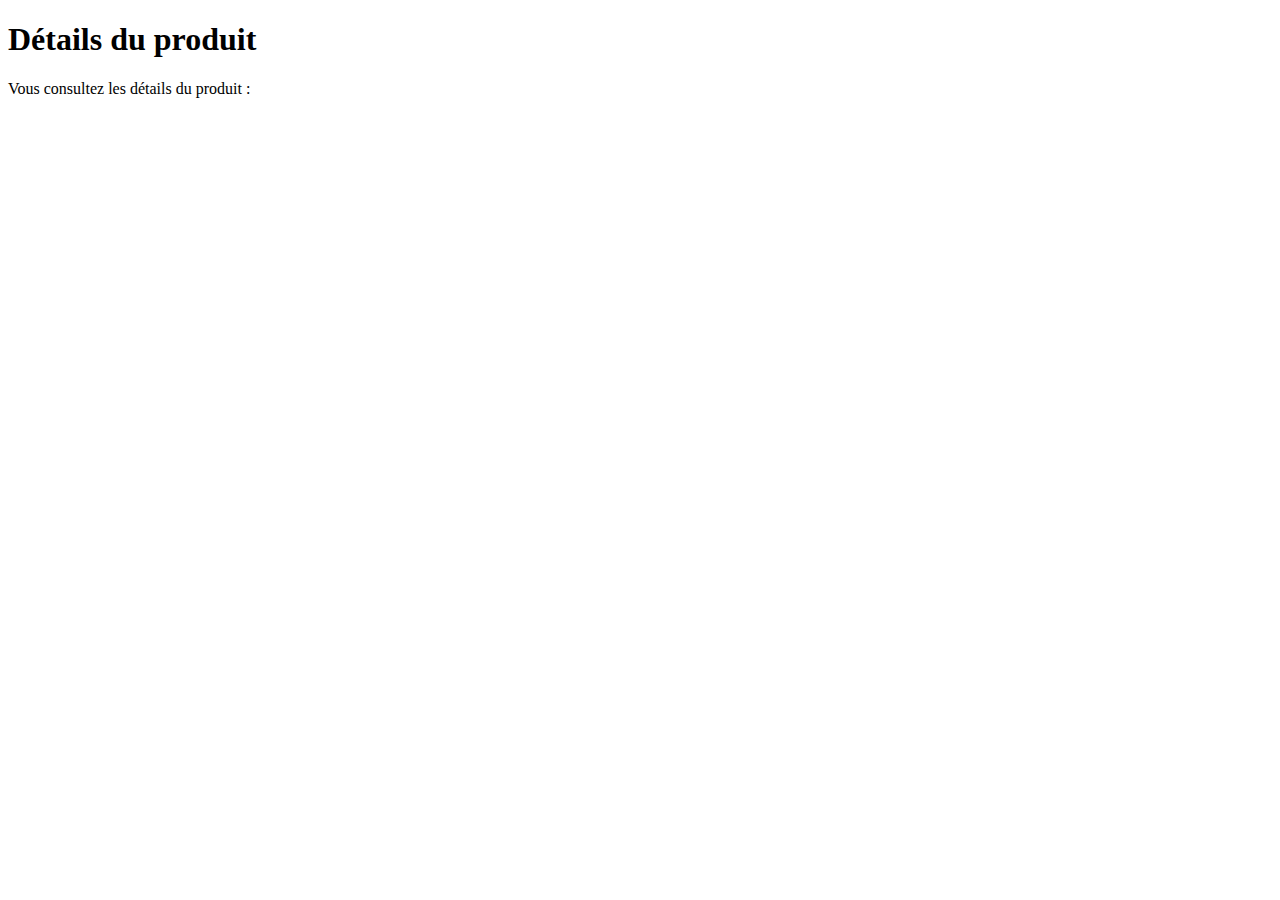
<file: details.html>
<!DOCTYPE html>
<html lang="en">
<head>
    <meta charset="UTF-8">
    <meta http-equiv="X-UA-Compatible" content="IE=edge">
    <meta name="viewport" content="width=device-width, initial-scale=1.0">
    <title>Document</title>
</head>
<body>
    <h1>Détails du produit</h1>
    <p>
      Vous consultez les détails du produit : <strong id="nomProduit"></strong>
    </p>
<script src="./scripts/details.js"></script>
</body>
</html>
</file>
